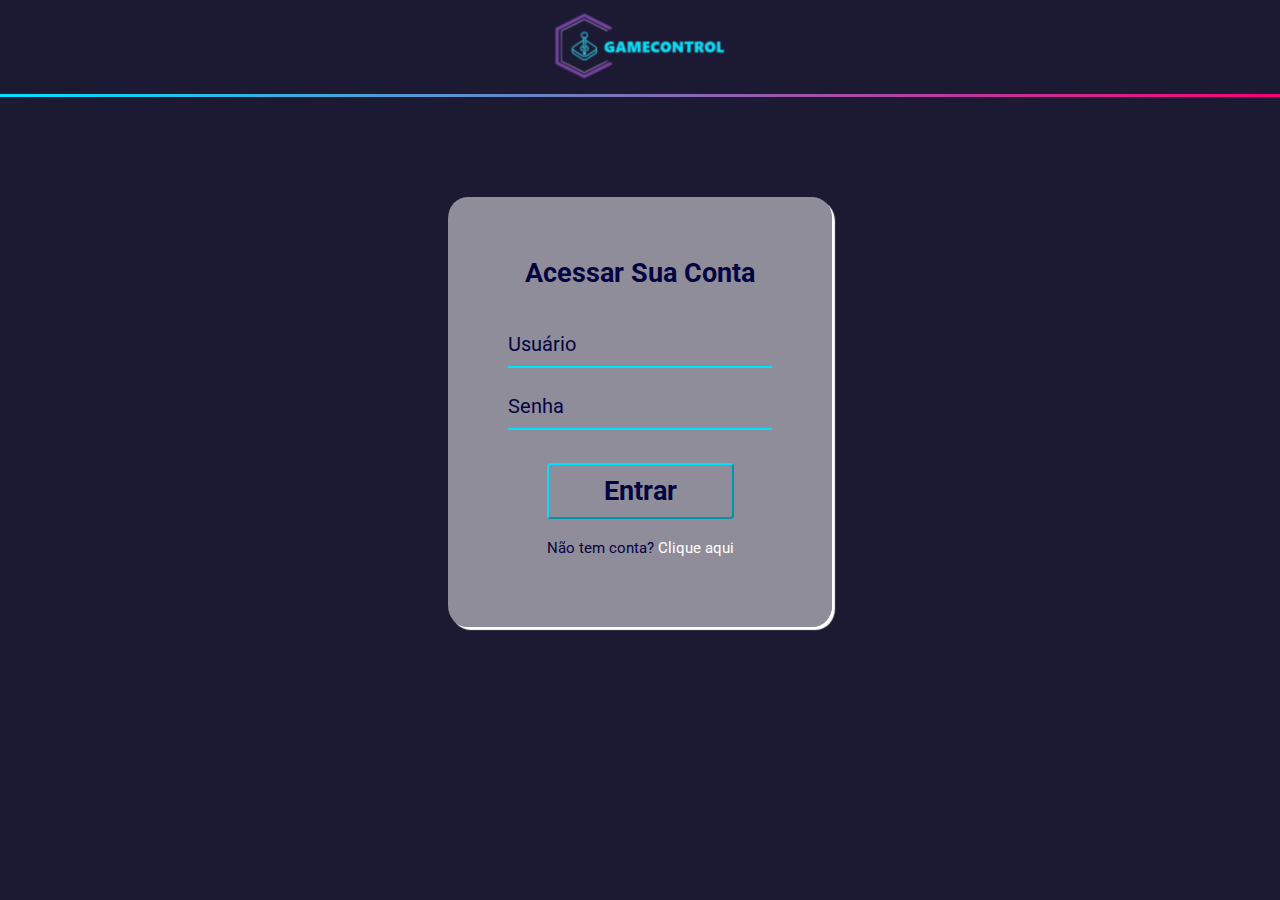
<file: index.html>
<!DOCTYPE html>
<html lang="pt-br">

<head>
    <meta charset="UTF-8">
    <meta name="viewport" content="width=device-width, initial-scale=1.0">
    <title>Game Control</title>
    <link rel="stylesheet" href="./css/reset.css">
    <link rel="stylesheet" href="./css/login.css">
    <link href="https://fonts.googleapis.com/css2?family=Bebas+Neue&display=swap" rel="stylesheet">
    <link href="https://fonts.googleapis.com/css2?family=Roboto:wght@500&display=swap" rel="stylesheet">
    <script src="script.js"></script>
</head>
<body>
    <header class="header">
        <div class="logo">
            <img src="./assets/logo.png">
        </div>
    </header>
    <main>
        <div class="conteiner">
            <div class="card">
                <h1>Acessar Sua Conta</h1>

                <div class='label-float'>
                    <input type="text" id="email" placeholder="" required>
                    <label for="Email">Usuário</label>
                </div>

                <div class="label-float">
                    <input type="password" id="senha" placeholder="" required>
                    <label for="Senha">Senha</label>
                </div>

                <div class="justify-center">
                    <button type="button" onclick="entrar()">Entrar</button>
                    <p id>Não tem conta? <a href="./cadastro.html">Clique aqui</a></p>
                </div>
                <div id="erro"> </div>
            </div>
    </main>

</body>

</html>
</file>
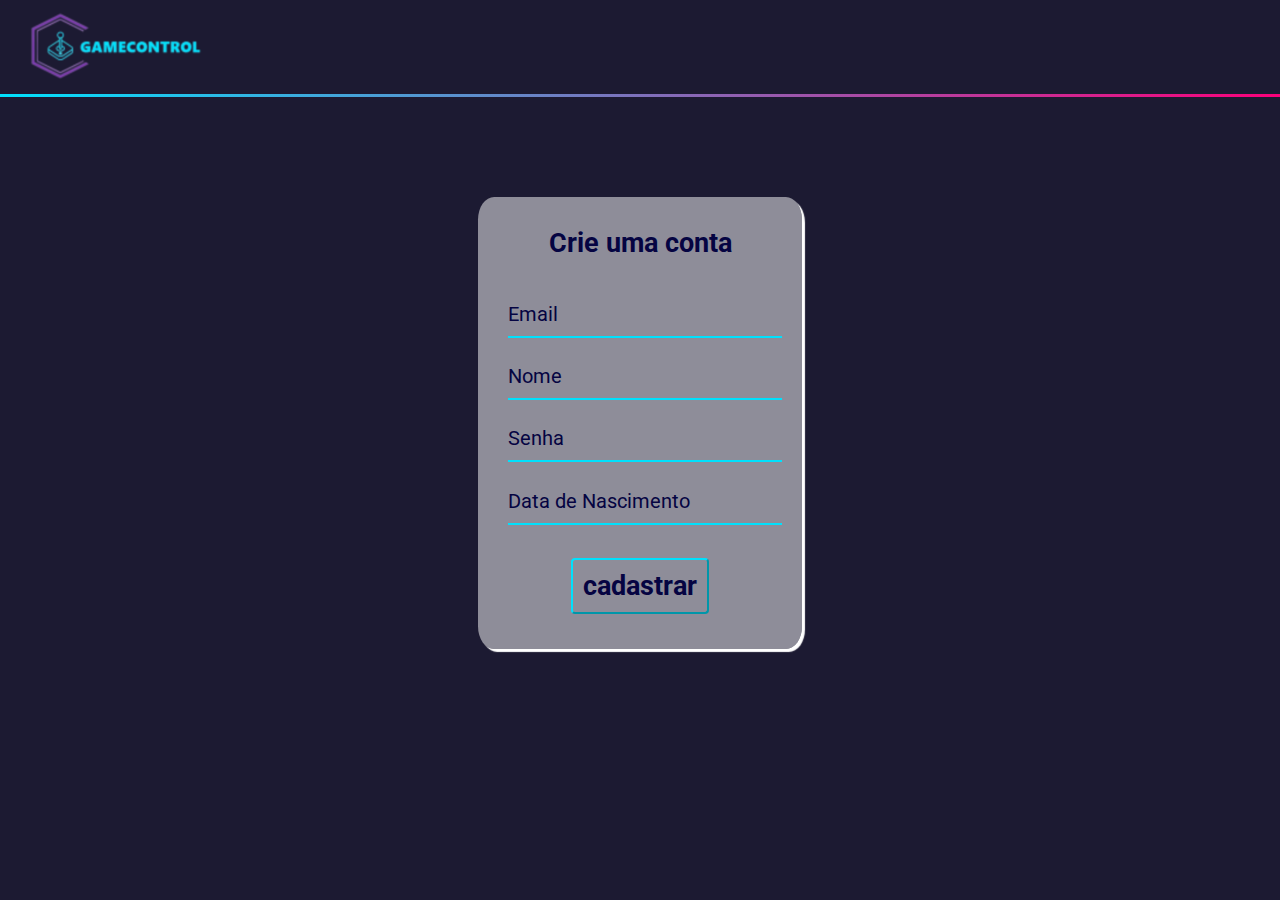
<file: cadastro.html>
<!DOCTYPE html>
<html lang="pt-br">

<head>
    <meta charset="UTF-8">
    <meta name="viewport" content="width=device-width, initial-scale=1.0">
    <link rel="stylesheet" href="./css/cadastro.css">
    <title>Criar Conta</title>
</head>

<body>
    <header class="header">
        <div class="logo">
            <img src="./assets/logo.png">
        </div>
    </header>
    <main>
        <div class="conteiner">
            <div class="card">
                <h1>Crie uma conta</h1>

                <div class="label-float">
                    <input type="email" id="email" placeholder="" required>
                    <label for="email">Email</label>
                </div>

                <div class='label-float'>
                    <input type="text" id="nome" placeholder="" required>
                    <label for="nome">Nome</label>
                </div>

                <div class="label-float">
                    <input type="password" id="senha" placeholder="" required>
                    <label for="senha">Senha</label>
                </div>

                <div class="label-float">
                    <input type="text" id="data_nascimento" required>
                    <label for="data_nascimento">Data de Nascimento</label>
                </div>


                <div class="justify-center">
                    <button type="button" id="btn" onclick="cadastrar()">cadastrar</button>

                </div>
            </div>
            <script src="script.js"></script>
</body>

</html>
</file>
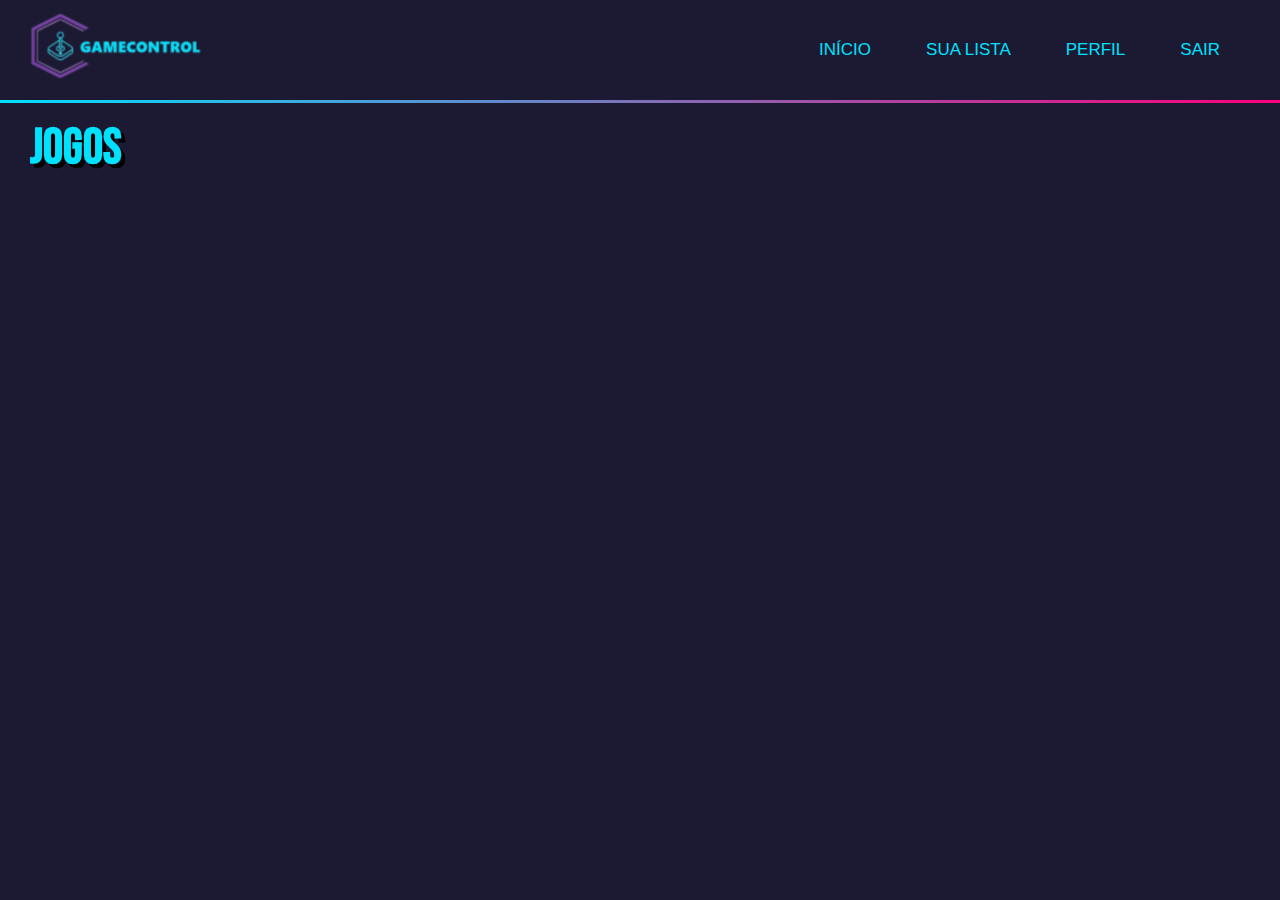
<file: paginaInicial.html>
<!DOCTYPE html>
<html lang="pt-br">

<head>
    <meta charset="UTF-8">
    <meta name="viewport" content="width=device-width, initial-scale=1.0">
    <title>Game Control</title>
    <link rel="stylesheet" href="./css/reset.css">
    <link rel="stylesheet" href="./css/styles.css">
    <link href="https://fonts.googleapis.com/css2?family=Bebas+Neue&display=swap" rel="stylesheet">
    <link rel="preconnect" href="https://fonts.googleapis.com">
    <link rel="preconnect" href="https://fonts.gstatic.com" crossorigin>
    <link href="https://fonts.googleapis.com/css2?family=Roboto:wght@500&display=swap" rel="stylesheet">
    <script src="./pagina.js"></script>
</head>

<body>
    <header class="header">
        <div class="logo">
            <img src="./assets/logo.png">
        </div>
        <nav>
            <ul class="menu">
                <li><a href="./paginaInicial.html">INÍCIO</a></li>
                <li><a href="./suaLista.html">SUA LISTA</a></li>
                <li><a href="./perfil.html">PERFIL</a></li>
                <li><a href="./index.html">SAIR</a></li>
            </ul>
        </nav>
    </header>
    <main class="tela-principal">
        <div class="games-list">
            <h1>JOGOS</h1>
            <ul id="lista-jogos">
            </ul >
        </div>
    </main>
</body>

</html>
</file>
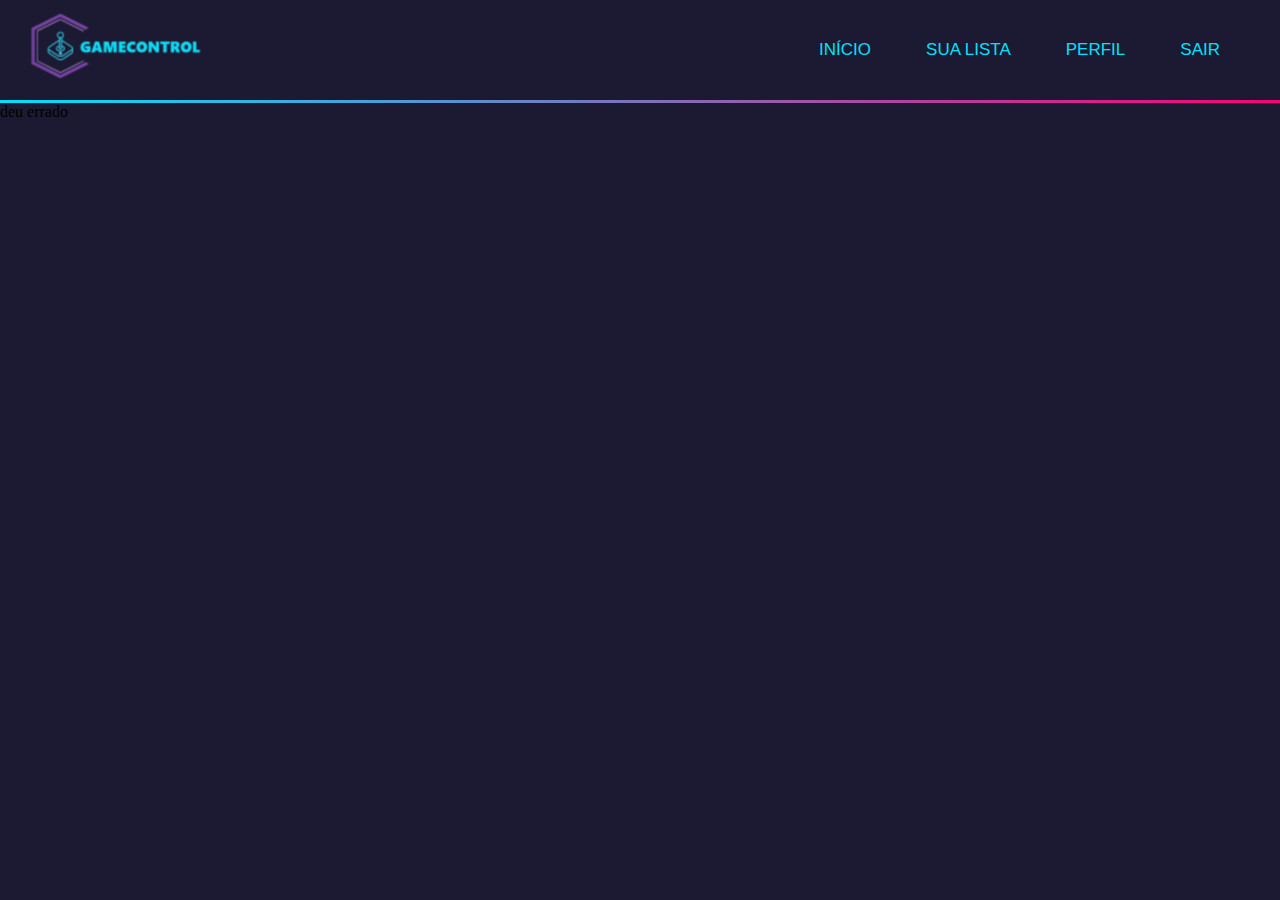
<file: paginaJogo.html>
<!DOCTYPE html>
<html lang="pt-br">

<head>
    <meta charset="UTF-8">
    <meta name="viewport" content="width=device-width, initial-scale=1.0">
    <title>Game Control</title>
    <link rel="stylesheet" href="./css/reset.css">
    <link rel="stylesheet" href="./css/pageGames.css">
    <link href="https://fonts.googleapis.com/css2?family=Bebas+Neue&display=swap" rel="stylesheet">
    <link href="https://fonts.googleapis.com/css2?family=Roboto:wght@500&display=swap" rel="stylesheet">
    <script src="./pagina.js"></script>
</head>

<body>
    <header class="header">
        <div class="logo">
            <img src="./assets/logo.png">
        </div>
        <nav>
            <ul class="menu">
                <li><a href="./paginaInicial.html">INÍCIO</a></li>
                <li><a href="./suaLista.html">SUA LISTA</a></li>
                <li><a href="./perfil.html">PERFIL</a></li>
                <li><a href="./index.html">SAIR</a></li>
            </ul>
        </nav>
    </header>

    <main id="">
        <div id="info">

            <section>
                <div class="card">
                    <div>
                        <img class="poster" src="" alt="">
                    <div>
                        
                    <div class="sinopse">
                        <h1></h1>
                        <p><strong>Sinopse: </strong></p>
                    </div>
                </div>
            </section>

            <section id="informacoes">
                <div class="informacoes">
                    <p>Lançamento: </p>
                    <p>Gênero: </p>
                    <p>IMDb: </p>
                </div>

                <div class="botoes">
                    <!-- <input type="button" value="já jogado">
            <input type="button" value="favorito">
            <input type="button" value="quero jogar">
            <input type="button" value="excluir da lista"> -->
                </div>

            </section>
        </div>
        </div>

    </main>
</body>

</html>
</file>
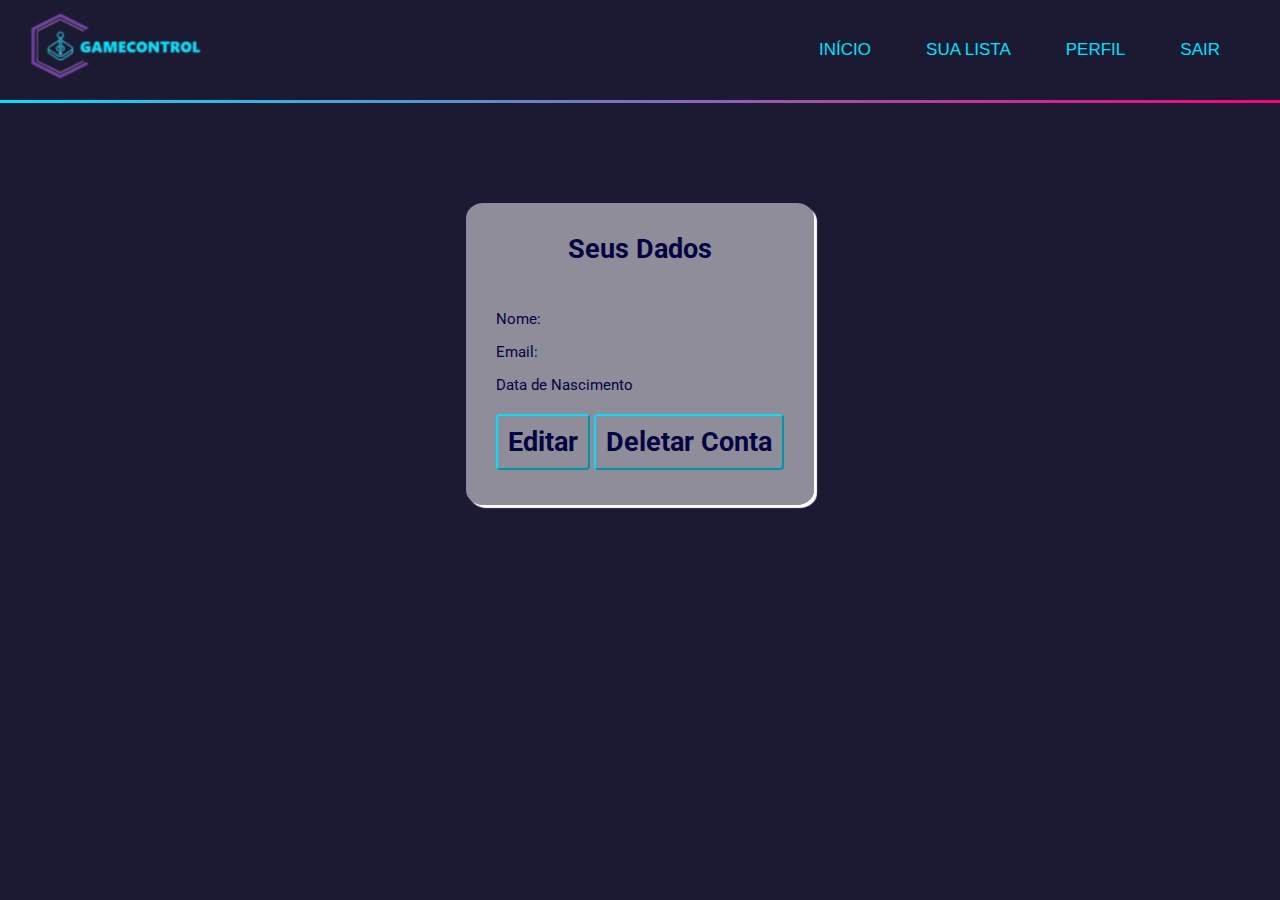
<file: perfil.html>
<!DOCTYPE html>
<html lang="pt-br">

<head>
    <meta charset="UTF-8">
    <meta name="viewport" content="width=device-width, initial-scale=1.0">
    <link rel="stylesheet" href="./css/reset.css">
    <link rel="stylesheet" href="./css/cadastro.css">
    <title>Criar Conta</title>
</head>

<body>
    <header class="header">
        <div class="logo">
            <img src="./assets/logo.png">
        </div>
        <nav>
            <ul class="menu">
                <li><a href="./paginaInicial.html">INÍCIO</a></li>
                <li><a href="./suaLista.html">SUA LISTA</a></li>
                <li><a href="./perfil.html">PERFIL</a></li>
                <li><a href="./index.html">SAIR</a></li>
            </ul>
        </nav>
    </header>
    <main>
        <div class="conteiner">
            <div class="card" id="dataUser">
                <h1>Seus Dados</h1>
                <p>Nome:</p>
                <p>Email:</p>
                <p>Data de Nascimento</p>
            
            <button type="button" onclick="editUser()">Editar</button>
            <button type="button" onclick="deleteUser()">Deletar Conta</button>
        </div>
            <script src="script.js"></script>
</body>

</html>
</file>
<file: css/login.css>
@import url('https://fonts.googleapis.com/css2?family=Inter:wght@400;900&family=Roboto:ital,wght@0,100;0,300;0,400;0,500;0,700;0,900;1,100;1,300;1,400;1,500;1,700;1,900&display=swap');

*{
    margin: 0%;
    padding: 0%;
    font-family: 'Roboto', sans-serif;
    
}

body {
    background-position: top center;
    background-size: 100% auto;
    background-repeat: no-repeat;
    background-color: #1C1A32;
}

.header {
    background-color: #1C1A32;
    display: flex;
    justify-content:center;
    padding: 10px;
    border-bottom: 3px solid;
    border-image: linear-gradient(to right, #00E1FD, #FC007A) 1;
}

.conteiner {
    display: flex;
    justify-content: center;
    width: 100%;
    margin-top: 100px;
}

.card{
    background-color: #ffffff80;
    padding: 60px;
    border-radius: 5%;
    box-shadow: 3px 3px 1px 0px #ffffff;
}

h1{
    text-align: center;
    margin-bottom: 30px;
    color: #050442;
    font-size: 20pt;
}

.label-float input{
    width: 100%;
    padding: 5px 5px;
    display: inline-block;
    border: 0;
    border-bottom: 2px solid #00E1FD;
    background-color: transparent;
    outline: none;
    min-width: 200px;
    font-size: 20px;
    transition: all .3s ease-out;
    border-radius: 0;
}

.label-float{
    position: relative;
    padding-top: 13px;
    margin-top: 5%;
    margin-bottom: 5%;
}

.label-float input:focus{
    border-bottom: 2px solid #00E1FD;
}

.label-float label{
    color: #050442;
    pointer-events: none;
    position: absolute;
    font-size: 20px;
    top: 0;
    left: 0;
    margin-top: 13px;
    transition: all .3s ease-out;
}

.label-float input:focus+ label{
    font-size:20px;
    margin-top:0;
    color: #050442;
}

.label-float input:valid+label{
    font-size: 13px;
    margin-top: 0;
    color: #050442;
}

button{
    background-color: transparent;
    border-color: #00E1FD;
    color: #050442;
    padding: 10px;
    font-weight: bold;
    font-size: 20pt;
    margin-top: 20px;
    margin-bottom: 5px;
    border-radius: 4px;
    cursor: pointer;
    outline: none;
    transition: all .2s ease-out;
}

button:hover{
    background-color: #00E1FD;
    color: white;
}

.justify-center{
    display: grid;
    justify-content: center;  
}

#erro{
    display: flex;
    justify-content: center;
    color: rgba(121, 0, 0, 0.993);
    font-size: 15px;
    padding: 5px;
    font-weight: bold; 
}

#msg{
    display: flex;
    justify-content: center;
    width: 100%;
    margin-top: 100px;
    background-color: #ffffff80;
    padding: 15px;
    border-radius: 5%;
    box-shadow: 3px 3px 1px 0px #ffffff;
    font-size: 50px;
}

p{
    padding-top: 15px;
    font-size: 15px;
    color: #050442;
}

a{
    text-decoration: none;
    color: white;
}
</file>
<file: css/cadastro.css>
@import url('https://fonts.googleapis.com/css2?family=Inter:wght@400;900&family=Roboto:ital,wght@0,100;0,300;0,400;0,500;0,700;0,900;1,100;1,300;1,400;1,500;1,700;1,900&display=swap');

*{
    margin: 0%;
    padding: 0%;
    font-family: 'Roboto', sans-serif;
    
}

body{
    background-repeat: no-repeat;
    background-size: cover;
    background-attachment: fixed;
    background: #1C1A32
}

.header {
    background-color: #1C1A32;
    display: flex;
    justify-content: space-between;
    align-content: center;
    padding: 10px;
    border-bottom: 3px solid;
    border-image: linear-gradient(to right, #00E1FD, #FC007A) 1;
}

.header img {
    margin-left: 20px;
}

.header .menu {
    display: flex;
    gap: 15px;
    padding: 30px;
}

.header .menu li {
    padding: 0 20px;
    
}

.header .menu li a {
    color: #00E1FD;
    font-size: 17px;
    font-family: 'Trebuchet MS', 'Lucida Sans Unicode', 'Lucida Grande', 'Lucida Sans', Arial, sans-serif;
    
}

.header .menu li a:hover {
    border-bottom: solid 2px #00E1FD;
}

.conteiner {
    display: flex;
    justify-content: center;
    width: 100%;
    margin-top: 100px;
}

.card{
    background-color: #ffffff80;
    padding: 30px;
    border-radius: 5%;
    box-shadow: 3px 3px 1px 0px #ffffff;
}

h1{
    text-align: center;
    margin-bottom: 30px;
    color: #050442;
    font-size: 20pt;
}

.label-float input{
    width: 100%;
    padding: 5px 5px;
    display: inline-block;
    border: 0;
    border-bottom: 2px solid #00E1FD;
    background-color: transparent;
    outline: none;
    min-width: 200px;
    font-size: 20px;
    transition: all .3s ease-out;
    border-radius: 0;
}

.label-float{
    position: relative;
    padding-top: 13px;
    margin-top: 5%;
    margin-bottom: 5%;
}

.label-float input:focus{
    border-bottom: 2px solid #00E1FD;
}

.label-float label{
    color: #050442;
    pointer-events: none;
    position: absolute;
    font-size: 20px;
    top: 0;
    left: 0;
    margin-top: 13px;
    transition: all .3s ease-out;
}

.label-float input:focus+ label{
    font-size:20px;
    margin-top:0;
    color: #050442;

}

.label-float input:focus+label,
.label-float input:valid+label{
    font-size: 13px;
    margin-top: 0;
    color: #050442;
}

button{
    background-color: transparent;
    border-color: #00E1FD;
    color: #050442;
    padding: 10px;
    font-weight: bold;
    font-size: 20pt;
    margin-top: 20px;
    margin-bottom: 5px;
    border-radius: 4px;
    cursor: pointer;
    outline: none;
    transition: all .2s ease-out;
}

button:hover{
    background-color: #00E1FD;
    color: white;
}

.justify-center{
    display: grid;
    justify-content: center;
    
}

#erro{
    display: flex;
    justify-content: center;
    color: rgba(121, 0, 0, 0.993);
    font-size: 15px;
    padding: 10px;
    font-weight: bold;
   
}

#msg{
    display: flex;
    justify-content: center;
    width: 100%;
    margin-top: 100px;
    background-color: #ffffff80;
    padding: 15px;
    border-radius: 5%;
    box-shadow: 3px 3px 1px 0px #ffffff;
    font-size: 50px;
}

p{
    padding-top: 15px;
    font-size: 15px;
    color: #050442;
}

a{
    text-decoration: none;
    color: #00E1FD;
}
</file>
<file: css/styles.css>
body {
    background-position: top center;
    background-size: 100% auto;
    background-repeat: no-repeat;
    background-color: #1C1A32;
}

.header {
    background-color: #1C1A32;
    display: flex;
    justify-content: space-between;
    align-content: center;
    padding: 10px;
    border-bottom: 3px solid;
    border-image: linear-gradient(to right, #00E1FD, #FC007A) 1;
}

.header img {
    margin-left: 20px;
}

.header .menu {
    display: flex;
    gap: 15px;
    padding: 30px;
}

.header .menu li {
    padding: 0 20px;
}

.header .menu li a {
    color: #00E1FD;
    font-size: 17px;
    font-family: 'Trebuchet MS', 'Lucida Sans Unicode', 'Lucida Grande', 'Lucida Sans', Arial, sans-serif;
}

.header .menu li a:hover {
    border-bottom: solid 2px #00E1FD;
}

.tela-principal .games-list {
    margin-top: 0%

}

.tela-principal .games-list h1 {
    font-family: 'Bebas Neue', sans-serif;
    padding-left: 30px;
    margin-top: 5px;
    font-size: 50px;
    color: #00E1FD;
    text-shadow: 4px 4px black;
    line-height: 1.6;

}

.tela-principal .games-list p {
    font-family: 'Roboto', sans-serif;
    width: 450px;

    margin-left: 30px;
    padding: 20px;
    font-size: 20px;
    color: rgb(255, 255, 255);
    background-color: rgba(0, 0, 0, 0.712);
    border-radius: 6px;
    text-shadow: 1px 2px black;
    line-height: 1.6;
}

main ul{
    display: flex;
    gap: 60px;
    margin-top: 20px;
    flex-wrap: wrap;
    padding-left: 30px;
    transition: transform .3s;
}

main ul li:hover {
    transform: scale(1.1);
    marker: none;
}

main ul li img {
    border-radius: 8%;
    width: 210px;
   
   }

main h1 {
    animation: fromTop .7s  backwards ;
}

main p{
    animation: fromBottom .7s backwards;
}

@keyframes fromTop {
    from{
        opacity: 0;
        transform: translateY(-30px);
       
    }

    to{
        opacity: 1;
        transform: translateY(0);
        
    }
}

@keyframes fromBottom{

    from{
           opacity: 0;
           transform: translateY(10px);
          
       }
   
       to{
           opacity: 1;
           transform: translateY(0);
           
       }
   }
</file>
<file: css/pageGames.css>
body {
    background-position: top center;
    background-size: 100% auto;
    background-repeat: no-repeat;
    background-color: #1C1A32;
}

.header {
    background-color: #1C1A32;
    display: flex;
    justify-content: space-between;
    align-content: center;
    padding: 10px;
    border-bottom: 3px solid;
    border-image: linear-gradient(to right, #00E1FD, #FC007A) 1;
}

.header img {
    margin-left: 20px;
}

.header .menu {
    display: flex;
    gap: 15px;
    padding: 30px;
}

.header .menu li {
    padding: 0 20px;
}

.header .menu li a {
    color: #00E1FD;
    font-size: 17px;
    font-family: 'Trebuchet MS', 'Lucida Sans Unicode', 'Lucida Grande', 'Lucida Sans', Arial, sans-serif;
}

.header .menu li a:hover {
    border-bottom: solid 2px #00E1FD;
}

section .card {
    display: flex;
    margin-top: 60px;
    gap: 100px;
}

.card img {
    max-width: 300px;
    margin-left: 150px;
    border-radius: 10px;
    box-shadow: 2px 2px black;
}


.card .sinopse h1 {
    width:fit-content;
    font-family: 'Bebas Neue', sans-serif;
    font-size: 35px;
    color: white;
    padding:  0px  15px 0px 15px;
    line-height: 1.6;
    background-image: linear-gradient(to right, #00E1FD , #FC007A);
    border-radius: 0px 25px 0px 25px;
    

}

.card .sinopse p {
    font-family: 'Roboto', sans-serif;
    font-size: 24px;
    color: rgb(255, 255, 255);
    text-shadow: 1px 2px black;
    line-height: 1.6;
    padding-left: 15px;
    margin-top: 15px;
    margin-right: 50px;
    text-align: justify;
}

.informacoes p{
    margin-left: 150px;
    color: white;
    font-family: 'Roboto', sans-serif;
    font-size: 24px;
    color: rgb(255, 255, 255);
    text-shadow: 1px 2px black;
    line-height: 1.6;
    margin-top: 30px;
    margin-right: 150px;
}

#informacoes{
    display: flex;
}

.botoes{
    display:flex;
    gap: 25px;
    margin-left: 300px;
}

input{
    font-family: 'Roboto', sans-serif;
    font-size: 30px;
    height: 50px;
    color: white;
    background-image: linear-gradient(to right, #00E1FD , #FC007A);
    padding: 0px 15px 0px 15px;
    border-radius: 15px;

}
</file>
